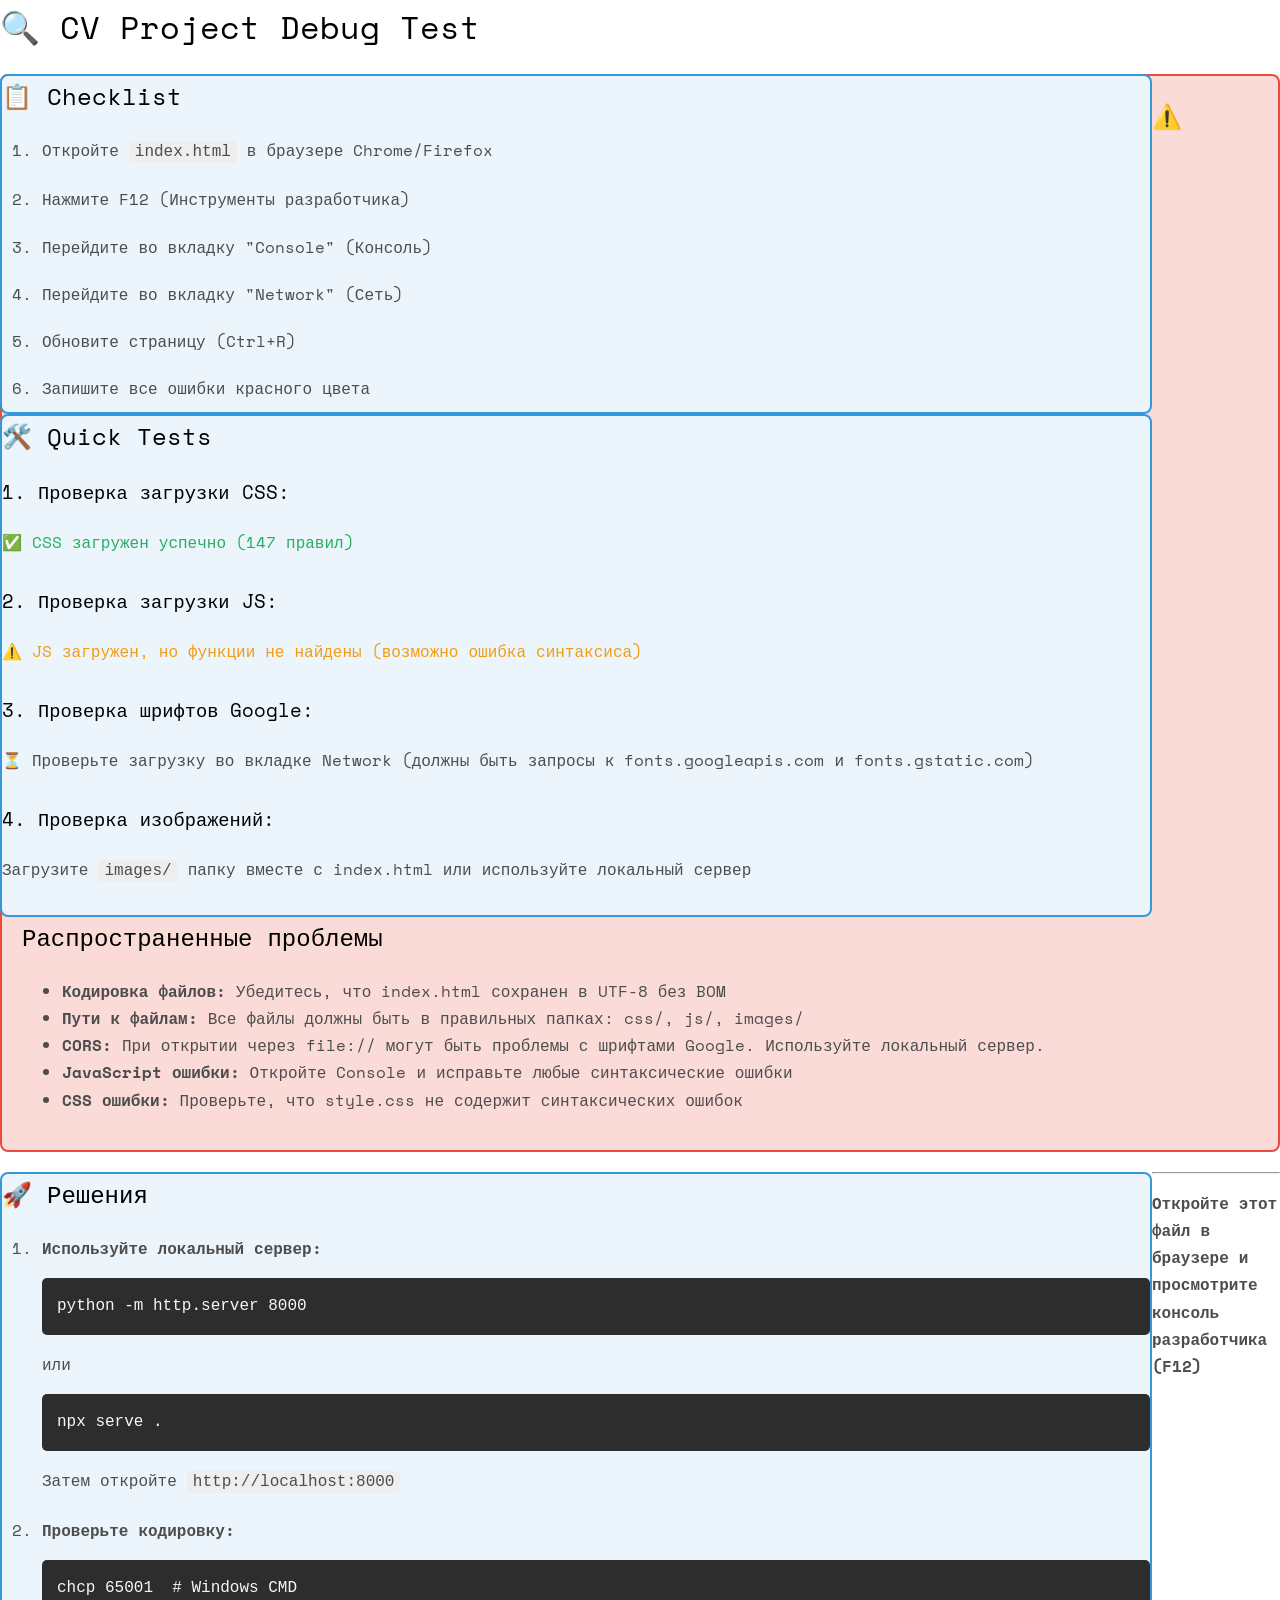
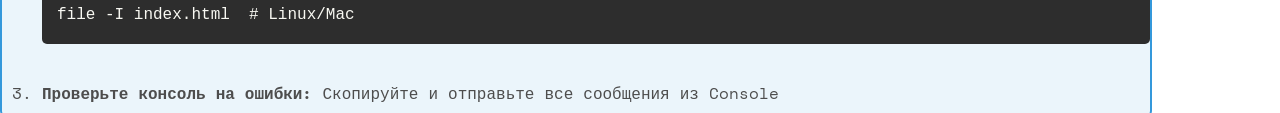
<file: debug.html>
<!DOCTYPE html>
<html lang="ru">
<head>
  <meta charset="UTF-8">
  <meta name="viewport" content="width=device-width, initial-scale=1">
  <title>Test - CV Debug</title>
  <style>
    body { font-family: Arial, sans-serif; padding: 20px; background: #f0f0f0; }
    .test-box { background: white; padding: 20px; margin: 20px 0; border: 2px solid #ddd; border-radius: 8px; }
    .success { border-color: #27ae60; background: #d5f4e6; }
    .error { border-color: #e74c3c; background: #fadbd8; }
    .info { border-color: #3498db; background: #ebf5fb; }
    code { background: #eee; padding: 2px 6px; border-radius: 3px; }
    pre { background: #2d2d2d; color: #f8f8f2; padding: 15px; border-radius: 5px; overflow-x: auto; }
  </style>
</head>
<body>
  <h1>🔍 CV Project Debug Test</h1>

  <div class="test-box info">
    <h2>📋 Checklist</h2>
    <ol>
      <li>Откройте <code>index.html</code> в браузере Chrome/Firefox</li>
      <li>Нажмите F12 (Инструменты разработчика)</li>
      <li>Перейдите во вкладку "Console" (Консоль)</li>
      <li>Перейдите во вкладку "Network" (Сеть)</li>
      <li>Обновите страницу (Ctrl+R)</li>
      <li>Запишите все ошибки красного цвета</li>
    </ol>
  </div>

  <div class="test-box info">
    <h2>🛠️ Quick Tests</h2>
    <h3>1. Проверка загрузки CSS:</h3>
    <link rel="stylesheet" href="css/style.css" id="css-test">
    <script>
      setTimeout(() => {
        const cssLink = document.getElementById('css-test');
        const cssLoaded = cssLink.sheet && cssLink.sheet.cssRules;
        document.getElementById('css-result').innerHTML = cssLoaded ?
          '✅ CSS загружен успечно (' + cssLink.sheet.cssRules.length + ' правил)' :
          '❌ CSS НЕ загружен или содержит ошибки';
        document.getElementById('css-result').style.color = cssLoaded ? '#27ae60' : '#e74c3c';
      }, 500);
    </script>
    <p id="css-result">⏳ Проверка...</p>

    <h3>2. Проверка загрузки JS:</h3>
    <script src="js/main.js" id="js-test"></script>
    <script>
      setTimeout(() => {
        try {
          if (typeof init === 'undefined') {
            document.getElementById('js-result').innerHTML = '⚠️ JS загружен, но функции не найдены (возможно ошибка синтаксиса)';
            document.getElementById('js-result').style.color = '#f39c12';
          } else {
            document.getElementById('js-result').innerHTML = '✅ JS загружен и инициализирован';
            document.getElementById('js-result').style.color = '#27ae60';
          }
        } catch (e) {
          document.getElementById('js-result').innerHTML = '❌ Ошибка JS: ' + e.message;
          document.getElementById('js-result').style.color = '#e74c3c';
        }
      }, 1000);
    </script>
    <p id="js-result">⏳ Проверка...</p>

    <h3>3. Проверка шрифтов Google:</h3>
    <link href="https://fonts.googleapis.com/css2?family=Space+Mono:wght@400;700&family=Kaushan+Script&display=swap" rel="stylesheet">
    <p>⏳ Проверьте загрузку во вкладке Network (должны быть запросы к fonts.googleapis.com и fonts.gstatic.com)</p>

    <h3>4. Проверка изображений:</h3>
    <p>Загрузите <code>images/</code> папку вместе с index.html или используйте локальный сервер</p>
  </div>

  <div class="test-box error">
    <h2>⚠️ Распространенные проблемы</h2>
    <ul>
      <li><strong>Кодировка файлов:</strong> Убедитесь, что index.html сохранен в UTF-8 без BOM</li>
      <li><strong>Пути к файлам:</strong> Все файлы должны быть в правильных папках: css/, js/, images/</li>
      <li><strong>CORS:</strong> При открытии через file:// могут быть проблемы с шрифтами Google. Используйте локальный сервер.</li>
      <li><strong>JavaScript ошибки:</strong> Откройте Console и исправьте любые синтаксические ошибки</li>
      <li><strong>CSS ошибки:</strong> Проверьте, что style.css не содержит синтаксических ошибок</li>
    </ul>
  </div>

  <div class="test-box info">
    <h2>🚀 Решения</h2>
    <ol>
      <li><strong>Используйте локальный сервер:</strong>
        <pre>python -m http.server 8000</pre>
        или
        <pre>npx serve .</pre>
        Затем откройте <code>http://localhost:8000</code>
      </li>
      <li><strong>Проверьте кодировку:</strong>
        <pre>chcp 65001  # Windows CMD
file -I index.html  # Linux/Mac</pre>
      </li>
      <li><strong>Проверьте консоль на ошибки:</strong> Скопируйте и отправьте все сообщения из Console</li>
    </ol>
  </div>

  <div class="test-box success" id="final-note" style="display:none;">
    <h2>✅ Все работает!</h2>
    <p>Если вы видите это сообщение, значит:</p>
    <ul>
      <li>CSS загрузился</li>
      <li>JS выполнился без ошибок</li>
      <li>Шрифты доступны</li>
    </ul>
    <p><strong>Теперь проверьте основной index.html</strong> - он должен отображаться корректно.</p>
  </div>

  <script>
    // Show final note if everything ok
    setTimeout(() => {
      const cssOk = document.getElementById('css-result').textContent.includes('✅');
      const jsOk = document.getElementById('js-result').textContent.includes('✅');
      if (cssOk && jsOk) {
        document.getElementById('final-note').style.display = 'block';
      }
    }, 1500);
  </script>

  <hr>
  <p><strong>Откройте этот файл в браузере и просмотрите консоль разработчика (F12)</strong></p>
</body>
</html>
</file>
<file: css/style.css>
/* =======================================================
   Profile CV - Optimized Styles
   ======================================================= */

/* Font icons */
@font-face {
  font-family: 'icomoon';
  src: url('../fonts/icomoon/icomoon.eot');
  src: url('../fonts/icomoon/icomoon.eot#iefix') format('embedded-opentype'),
       url('../fonts/icomoon/icomoon.ttf') format('truetype'),
       url('../fonts/icomoon/icomoon.woff') format('woff'),
       url('../fonts/icomoon/icomoon.svg') format('svg');
  font-weight: normal;
  font-style: normal;
}

/* CSS Custom Properties (Variables) */
:root {
  --primary-color: #FF9000;
  --primary-dark: #e88600;
  --text-color: #4d4d4d;
  --dark-bg: #2F3C4F;
  --light-bg: #fff;
  --heading-color: #000;
  --border-color: rgba(0, 0, 0, 0.1);
  --overlay-color: rgba(255, 144, 0, 0.9);
  --border-radius: 4px;
  --transition-speed: 0.3s;
}

/* Reset & Base Styles */
*, *::before, *::after {
  box-sizing: border-box;
}

html {
  scroll-behavior: smooth;
}

body {
  font-family: 'Space Mono', monospace;
  font-weight: 400;
  font-size: 16px;
  line-height: 1.7;
  color: var(--text-color);
  background: var(--light-bg);
  margin: 0;
  padding: 0;
  -webkit-font-smoothing: antialiased;
  -moz-osx-font-smoothing: grayscale;
}

/* Typography */
h1, h2, h3, h4, h5, h6, figure {
  color: var(--heading-color);
  font-family: 'Space Mono', monospace;
  font-weight: 400;
  margin: 0 0 20px 0;
}

p {
  margin-bottom: 30px;
}

/* Selection */
::-selection {
  color: #fff;
  background: var(--primary-color);
}

::-moz-selection {
  color: #fff;
  background: var(--primary-color);
}

/* Links */
a {
  color: var(--primary-color);
  transition: color var(--transition-speed) ease;
  text-decoration: none;
}

a:hover,
a:focus {
  color: var(--primary-dark);
  outline: 2px solid var(--primary-color);
  outline-offset: 2px;
}

/* Layout */
#page {
  position: relative;
  overflow-x: hidden;
  width: 100%;
  height: 100%;
  transition: 0.5s;
}

/* Header & Hero Section */
#fh5co-header,
.fh5co-cover {
  background-color: transparent;
  background-size: cover;
  background-attachment: fixed;
  position: relative;
  height: 600px;
  width: 100%;
}

#fh5co-header .overlay,
.fh5co-cover .overlay {
  position: absolute;
  top: 0;
  bottom: 0;
  left: 0;
  right: 0;
  background: var(--overlay-color);
}

.display-t,
.display-tc {
  width: 100%;
}

.display-t {
  display: table;
}

.display-tc {
  display: table-cell;
  vertical-align: middle;
  height: 600px;
}

.display-tc h1,
.display-tc h2,
.display-tc h3 {
  margin: 0;
  padding: 0;
  color: #fff;
}

.display-tc h1 {
  font-family: 'Kaushan Script', cursive;
  margin-bottom: 30px;
  font-size: 50px;
  line-height: 1.3;
  font-weight: 300;
  transform: rotate(-5deg);
}

.display-tc h1 span {
  padding: 4px 15px;
  position: relative;
}

.display-tc h1 span:before,
.display-tc h1 span:after {
  position: absolute;
  top: 40px;
  width: 30px;
  height: 4px;
  content: '';
  background: #fff;
}

.display-tc h1 span:before {
  left: 0;
  margin-left: -30px;
}

.display-tc h1 span:after {
  right: 0;
  margin-right: -30px;
}

.display-tc h2 {
  font-size: 20px;
  line-height: 1.5;
  margin-bottom: 30px;
}

.display-tc h3 {
  font-size: 16px;
}

/* Profile Thumbnail */
.profile-thumb {
  background-size: cover !important;
  background-position: center center;
  background-repeat: no-repeat;
  position: relative;
  height: 200px;
  width: 200px;
  margin: 0 auto 30px;
  border-radius: 50%;
}

/* Social Icons */
.fh5co-social-icons {
  margin: 0;
  padding: 0;
  list-style: none;
}

.fh5co-social-icons li {
  display: inline-block;
  margin: 0;
  padding: 0;
}

.fh5co-social-icons li a {
  display: inline-block;
  color: var(--primary-color);
  padding: 0 10px;
  transition: color var(--transition-speed) ease;
}

.fh5co-social-icons li a i {
  font-size: 20px;
}

/* Header-specific social icons */
#fh5co-header .fh5co-social-icons li a,
.fh5co-cover .fh5co-social-icons li a {
  color: #fff;
}

#fh5co-about .fh5co-social-icons li a {
  color: #fff;
  background: var(--dark-bg);
  padding: 10px;
  border-radius: var(--border-radius);
}

#fh5co-about .fh5co-social-icons li a:hover {
  background: var(--primary-color);
}

/* Info List (About Section) */
.info {
  margin: 0;
  padding: 0;
  width: 90%;
  float: left;
  list-style: none;
}

.info li {
  width: 100%;
  float: left;
  padding: 10px 0;
}

.info li:first-child {
  padding-top: 0;
}

.info li .first-block {
  width: 40%;
  display: inline-block;
  float: left;
  color: var(--heading-color);
  font-weight: bold;
}

.info li .second-block {
  width: 60%;
  display: inline-block;
  color: rgba(0, 0, 0, 0.5);
}

/* Section Headings */
.fh5co-heading {
  margin-bottom: 5em;
  text-align: center;
}

.fh5co-heading h2 {
  font-size: 40px;
  margin-bottom: 20px;
  line-height: 1.5;
  color: var(--heading-color);
}

.fh5co-heading p {
  font-size: 18px;
  line-height: 1.5;
  color: #828282;
}

/* Section Padding */
#fh5co-about,
#fh5co-resume,
#fh5co-skills,
#fh5co-started,
#fh5co-work,
#fh5co-blog,
#fh5co-pricing,
#fh5co-contact {
  padding: 7em 0;
  clear: both;
}

/* Features Section */
#fh5co-features {
  background: var(--primary-color);
}

#fh5co-features h2 {
  color: #fff;
}

#fh5co-features .services-padding {
  padding: 7em 0;
}

#fh5co-features .feature-left {
  margin-bottom: 40px;
  float: left;
  text-align: center;
}

.feature-left .icon {
  display: table;
  text-align: center;
  width: 100px;
  height: 100px;
  margin: 0 auto 20px;
  background: #fff;
  border-radius: 50%;
}

.feature-left .icon i {
  font-size: 50px;
  display: table-cell;
  vertical-align: middle;
  height: 100px;
  color: var(--primary-color);
}

.feature-left h3 {
  font-size: 24px;
  font-weight: 400;
  color: #fff;
}

.feature-left p {
  font-size: 16px;
  color: rgba(255, 255, 255, 0.7);
}

.feature-left p:last-child {
  margin-bottom: 0;
}

.feature-left p a {
  color: #000 !important;
}

/* Dark Background Section */
.fh5co-bg-dark {
  background: var(--primary-color);
}

.fh5co-bg-dark .fh5co-heading h2 {
  color: #fff !important;
}

/* Timeline (Resume) */
.timeline {
  list-style: none;
  padding: 20px 0;
  position: relative;
}

.timeline::before {
  top: 20px;
  bottom: 0;
  position: absolute;
  content: "";
  width: 2px;
  background-color: #e6e6e6;
  left: 50%;
  margin-left: 0;
}

.timeline > li {
  margin-bottom: 20px;
  position: relative;
}

.timeline > li::before,
.timeline > li::after {
  content: " ";
  display: table;
}

.timeline > li::after {
  clear: both;
}

.timeline-heading {
  margin-bottom: 30px;
  text-align: center;
}

.timeline-heading > div h3 {
  display: inline-block;
  padding: 7px 15px;
  font-size: 18px;
  text-transform: uppercase;
  letter-spacing: 5px;
  font-weight: bold;
  background: #e6e6e6;
  border-radius: var(--border-radius);
}

.timeline > li > .timeline-badge {
  color: #fff;
  width: 44px;
  height: 44px;
  line-height: 50px;
  font-size: 1.4em;
  text-align: center;
  position: absolute;
  top: 40px;
  left: 50%;
  margin-left: -21px;
  background-color: var(--primary-color);
  z-index: 100;
  display: table;
  border-radius: 50%;
}

.timeline > li > .timeline-badge i {
  display: table-cell;
  vertical-align: middle;
  height: 44px;
  font-size: 18px;
}

.timeline > li > .timeline-panel {
  width: 45%;
  float: left;
  margin-bottom: 0;
  position: relative;
  border-radius: var(--border-radius);
}

.timeline-title {
  margin-top: 0;
}

.company {
  display: block;
  margin-bottom: 20px;
  font-size: 16px;
  font-weight: normal;
  color: #bfbfbf;
}

.timeline-body > p,
.timeline-body > ul {
  margin-bottom: 0;
}

.timeline-body > p + p {
  margin-top: 5px;
}

/* Timeline Alternating */
.timeline > li.timeline-unverted {
  text-align: right;
}

.timeline > li.timeline-inverted > .timeline-panel {
  float: right;
}

.timeline > li.timeline-inverted > .timeline-panel::before {
  border-left-width: 0;
  border-right-width: 15px;
  left: -15px;
  right: auto;
}

.timeline > li.timeline-inverted > .timeline-panel::after {
  border-left-width: 0;
  border-right-width: 14px;
  left: -14px;
  right: auto;
}

/* Skills Progress Bars */
.progress-wrap {
  width: 100%;
  float: left;
  margin-bottom: 10px;
}

.progress-wrap h3 {
  font-size: 16px;
  display: block;
  margin-bottom: 10px;
  float: left;
  width: 100%;
}

.progress-wrap h3 .name-left {
  float: left;
}

.progress-wrap h3 .value-right {
  float: right;
}

.progress {
  width: 100%;
  float: left;
  height: 5px;
  box-shadow: none;
  background: #f5f5f5;
  border-radius: 3px;
}

.progress-bar {
  height: 5px;
  display: block;
  box-shadow: none;
  border-radius: 3px;
  transition: width 1s ease;
}

.progress-bar.progress-bar-1 { background-color: #2980b9 !important; }
.progress-bar.progress-bar-2 { background-color: #c0392b !important; }
.progress-bar.progress-bar-3 { background-color: #d35400 !important; }
.progress-bar.progress-bar-4 { background-color: #8e44ad !important; }
.progress-bar.progress-bar-5 { background-color: #27ae60 !important; }

/* Chart Circles */
.chart {
  width: 160px;
  height: 160px;
  margin: 0 auto 40px;
  position: relative;
  text-align: center;
}

.chart span {
  position: absolute;
  top: 50%;
  left: 0;
  margin-top: -30px;
  width: 100%;
}

.chart span strong {
  display: block;
}

.chart canvas {
  position: absolute;
  left: 0;
  top: 0;
}

/* Work/Portfolio Section */
.work {
  background-size: cover;
  background-position: center center;
  background-repeat: no-repeat;
  position: relative;
  height: 270px;
  width: 100%;
  display: table;
  overflow: hidden;
}

.work .desc {
  display: table-cell;
  vertical-align: middle;
  height: 270px;
  background: #fff;
  opacity: 0;
  transition: opacity var(--transition-speed) ease;
}

.work .desc h3 {
  font-size: 20px;
  transition: transform var(--transition-speed) ease, opacity var(--transition-speed) ease;
  transform: translate3d(0, -15px, 0);
}

.work .desc span {
  display: block;
  color: #999;
  font-size: 14px;
  transition: transform var(--transition-speed) ease, opacity var(--transition-speed) ease;
  transform: translate3d(0, 15px, 0);
}

.work:hover .desc {
  opacity: 1;
}

.work:hover .desc h3,
.work:hover .desc span {
  transform: translate3d(0, 0, 0);
}

/* Blog Section */
.fh5co-blog {
  width: 100%;
  float: left;
  margin-bottom: 40px;
}

.fh5co-blog .blog-bg {
  display: block;
  width: 100%;
  background-size: cover;
  background-position: center center;
  background-repeat: no-repeat;
  position: relative;
  height: 300px;
}

.fh5co-blog .blog-text {
  margin-bottom: 30px;
  position: relative;
  width: 100%;
  padding: 30px;
  float: left;
  background: #fff;
  box-shadow: 0 2px 5px rgba(0, 0, 0, 0.06);
  transition: box-shadow var(--transition-speed) ease;
}

.fh5co-blog .blog-text:hover {
  box-shadow: 0 4px 10px rgba(0, 0, 0, 0.1);
}

.fh5co-blog .blog-text span {
  display: inline-block;
  margin-bottom: 20px;
  font-size: 18px !important;
  color: rgba(0, 0, 0, 0.3);
}

.fh5co-blog .blog-text .stuff {
  margin: 0;
  padding: 0;
  border-top: 1px solid rgba(0, 0, 0, 0.05);
  padding-top: 20px;
}

.fh5co-blog .blog-text .stuff li {
  list-style: none;
  display: inline-block;
  margin-left: 10px;
}

.fh5co-blog .blog-text .stuff li:first-child {
  margin-left: 0;
}

.fh5co-blog .blog-text .stuff li:last-child {
  float: right;
}

.fh5co-blog .blog-text .stuff li i {
  font-size: 14px;
  padding-right: 5px;
}

.fh5co-blog .blog-text h3 {
  font-size: 24px;
  margin-bottom: 20px;
  line-height: 1.5;
}

.fh5co-blog .blog-text h3 a {
  color: black;
}

/* Hire Me / Call to Action */
#fh5co-started {
  background-size: cover;
  background-position: center center;
  background-repeat: no-repeat;
  position: relative;
  float: left;
  width: 100%;
}

#fh5co-started .fh5co-heading {
  margin-bottom: 0;
}

#fh5co-started .fh5co-heading h2 {
  color: #fff;
  margin-bottom: 20px !important;
}

#fh5co-started .fh5co-heading p {
  color: rgba(255, 255, 255, 0.8);
}

#fh5co-started .btn {
  height: 54px;
  border: none !important;
  background: #fff;
  color: var(--primary-color);
  font-size: 16px;
  text-transform: uppercase;
  font-weight: 400;
  padding-left: 50px;
  padding-right: 50px;
}

/* Contact Section */
#fh5co-consult {
  display: flex;
  flex-wrap: wrap;
  width: 100%;
}

#fh5co-consult .video,
#fh5co-consult .choose {
  display: inline-block;
}

#fh5co-consult .video {
  display: table;
  width: 50%;
  background-size: cover;
  background-position: center center;
  background-repeat: no-repeat;
  position: relative;
}

#fh5co-consult .choose {
  width: 50%;
  padding: 4em;
}

/* Form Styles */
.form-control {
  box-shadow: none;
  background: transparent;
  border: 2px solid var(--border-color);
  height: 54px;
  font-size: 18px;
  font-weight: 300;
  border-radius: var(--border-radius);
  transition: border-color var(--transition-speed) ease;
}

.form-control:focus,
.form-control:active {
  outline: none;
  box-shadow: none;
  border-color: var(--primary-color);
}

textarea.form-control {
  height: auto;
  resize: vertical;
}

input[type="text"] {
  height: 50px;
}

.form-group {
  margin-bottom: 30px;
}

/* Buttons */
.btn {
  margin-right: 4px;
  margin-bottom: 4px;
  font-family: 'Space Mono', monospace;
  font-size: 16px;
  font-weight: 400;
  border-radius: 30px;
  transition: all var(--transition-speed) ease;
  padding: 8px 20px;
  cursor: pointer;
  display: inline-block;
  text-align: center;
  border: 2px solid transparent;
}

.btn:hover,
.btn:focus,
.btn:active {
  box-shadow: none !important;
  outline: none !important;
}

.btn-primary {
  background: var(--primary-color);
  color: #fff;
  border: 2px solid var(--primary-color);
}

.btn-primary:hover,
.btn-primary:focus,
.btn-primary:active {
  background: var(--primary-dark) !important;
  border-color: var(--primary-dark) !important;
}

.btn-primary.btn-outline {
  background: transparent;
  color: var(--primary-color);
  border: 2px solid var(--primary-color);
}

.btn-primary.btn-outline:hover,
.btn-primary.btn-outline:focus,
.btn-primary.btn-outline:active {
  background: var(--primary-color);
  color: #fff;
}

/* Map */
#map {
  width: 100%;
  height: 500px;
  position: relative;
}

/* Footer */
#fh5co-footer {
  padding: 50px 0;
  float: left;
  width: 100%;
}

#fh5co-footer p:last-child {
  margin-bottom: 0;
}

/* Back to Top Button */
.gototop {
  position: fixed;
  bottom: 20px;
  right: 20px;
  z-index: 999;
  opacity: 0;
  visibility: hidden;
  transition: all var(--transition-speed) ease;
}

.gototop.active {
  opacity: 1;
  visibility: visible;
}

.gototop a {
  width: 50px;
  height: 50px;
  display: table;
  background: rgba(0, 0, 0, 0.8);
  color: #fff;
  text-align: center;
  border-radius: 50%;
}

.gototop a i {
  height: 50px;
  display: table-cell;
  vertical-align: middle;
}

.gototop a:hover,
.gototop a:focus,
.gototop a:active {
  text-decoration: none;
  outline: none;
}

/* Loader */
.fh5co-loader {
  position: fixed;
  left: 0;
  top: 0;
  width: 100%;
  height: 100%;
  z-index: 9999;
  background: #fff url(../images/loader.gif) center no-repeat;
  transition: opacity 0.5s ease;
  animation: fadeOutLoader 1s ease 3s forwards;
}

/* Hide loader when JS is disabled or when page is ready */
.no-js .fh5co-loader {
  display: none !important;
}

.fh5co-loader.js-hide {
  opacity: 0;
  pointer-events: none;
}

/* Auto-hide loader fallback animation */
@keyframes fadeOutLoader {
  to { opacity: 0; visibility: hidden; }
}

/* Animation Classes */
.js .animate-box {
  opacity: 0;
}

.js .animate-box.item-animate {
  opacity: 1;
}

/* Utility Classes */
.row-pb-md {
  padding-bottom: 4em !important;
}

.row-pb-sm {
  padding-bottom: 2em !important;
}

.nopadding {
  padding: 0 !important;
  margin: 0 !important;
}

.col-padding {
  padding: 6px !important;
}

/* =======================================================
   Responsive Styles
   ======================================================= */

@media screen and (max-width: 992px) {
  .timeline::before {
    left: 90px;
  }

  .timeline > li > .timeline-panel {
    width: calc(100% - 200px);
    width: -moz-calc(100% - 200px);
    width: -webkit-calc(100% - 200px);
  }

  .timeline > li > .timeline-badge {
    left: 15px;
    margin-left: 0;
    top: 16px;
  }

  .timeline > li > .timeline-panel {
    float: right;
  }

  .timeline > li > .timeline-panel::before {
    border-left-width: 0;
    border-right-width: 15px;
    left: -15px;
    right: auto;
  }

  .timeline > li > .timeline-panel::after {
    border-left-width: 0;
    border-right-width: 14px;
    left: -14px;
    right: auto;
  }

  .fh5co-video {
    height: 450px;
  }
}

@media screen and (max-width: 768px) {
  html {
    font-size: 14px;
  }

  #fh5co-header,
  .fh5co-cover {
    height: auto;
    min-height: 600px;
  }

  .display-tc {
    height: auto;
    padding: 100px 0;
  }

  .display-tc h1 {
    font-size: 34px;
  }

  .display-tc h1 span:before,
  .display-tc h1 span:after {
    top: 28px;
    width: 20px;
    height: 3px;
    margin-left: -15px;
    margin-right: -15px;
  }

  .display-tc h3 {
    font-size: 14px;
  }

  .info {
    margin-bottom: 3em;
  }

  #fh5co-about,
  #fh5co-resume,
  #fh5co-skills,
  #fh5co-started,
  #fh5co-work,
  #fh5co-blog,
  #fh5co-pricing,
  #fh5co-contact {
    padding: 3em 0;
  }

  #fh5co-features .feature-left {
    margin-bottom: 30px;
  }

  .timeline::before {
    margin-left: -64px;
  }

  .timeline .timeline-heading {
    margin-bottom: 30px;
  }

  .timeline .timeline-heading > div h3 {
    float: left;
    margin-bottom: 0;
  }

  .timeline > li > .timeline-panel {
    width: 85% !important;
  }

  .timeline > li > .timeline-badge {
    margin-left: -10px !important;
  }

  .timeline > li.timeline-unverted {
    text-align: left;
  }

  .work {
    height: 400px;
  }

  .fh5co-blog .blog-bg {
    height: 400px;
  }

  .fh5co-blog .blog-text {
    padding: 10px;
  }

  #fh5co-consult .video,
  #fh5co-consult .choose {
    width: 100% !important;
  }

  #fh5co-consult .video {
    display: none;
  }

  #fh5co-consult .choose {
    padding: 4em 1em;
  }

  #map {
    height: 200px;
  }
}

@media screen and (max-width: 480px) {
  .timeline::before {
    margin-left: -64px;
  }

  .timeline > li > .timeline-panel {
    width: 75% !important;
  }

  .timeline > li > .timeline-panel::before {
    top: 30px;
  }

  .timeline > li > .timeline-panel::after {
    top: 31px;
  }

  .timeline > li > .timeline-badge {
    margin-left: -10px !important;
  }

  .work {
    height: 270px;
  }

  .fh5co-blog .blog-bg {
    height: 270px;
  }

  .fh5co-blog .blog-text .stuff li {
    font-size: 14px;
  }
}

/* High Contrast Mode Support */
@media (prefers-contrast: high) {
  :root {
    --text-color: #000;
    --border-color: #000;
  }

  .form-control {
    border-width: 3px;
  }
}

/* Reduced Motion */
@media (prefers-reduced-motion: reduce) {
  *,
  *::before,
  *::after {
    animation-duration: 0.01ms !important;
    animation-iteration-count: 1 !important;
    transition-duration: 0.01ms !important;
  }

  .work .desc {
    opacity: 1;
  }
}

/* Print Styles */
@media print {
  .fh5co-loader,
  .gototop,
  #fh5co-consult,
  #fh5co-footer {
    display: none;
  }

  #fh5co-header,
  .fh5co-cover {
    height: auto;
    min-height: 0;
    padding: 2em 0;
  }

  body {
    font-size: 12pt;
    line-height: 1.5;
  }

  a {
    text-decoration: underline;
  }

  .progress-bar {
    -webkit-print-color-adjust: exact;
    print-color-adjust: exact;
  }
}
</file>
